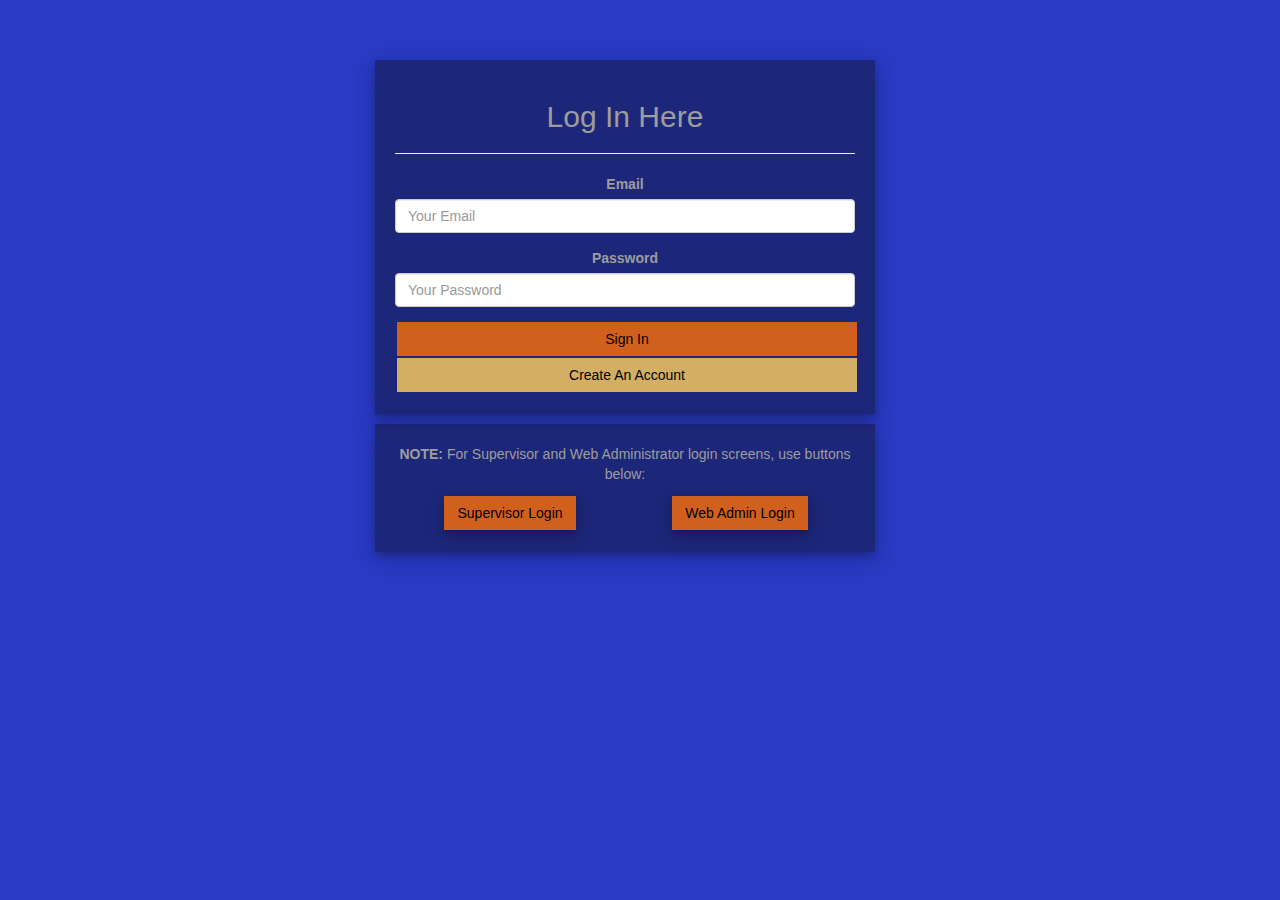
<file: index.html>
<!doctype html>
<html lang="en">
<head>
    <meta charset="UTF-8">
    <meta name="viewport"
          content="width=device-width, user-scalable=no, initial-scale=1.0, maximum-scale=1.0, minimum-scale=1.0">
    <meta http-equiv="X-UA-Compatible" content="ie=edge">
    <title>TravelTrack | User Login</title>
    <link rel="stylesheet" href="_config/css/bootstrap.css">
    <link rel="stylesheet" href="_config/css/bootstrap-theme.css">
    <link rel="stylesheet" href="_config/css/custom.css">
    <link rel="stylesheet" href="_config/css/lightbox.css">
</head>
<body>
<div class="page-content row container-fluid text-center">
    <!--hidden back button-->
    <div class="container-fluid card center-card hidden-div" id="back_regular_card">
        <button class="btn-link" id="btn_back_regular"><span class="glyphicon glyphicon-chevron-left"></span>Go Back To Regular Login</button>
    </div>

    <!--Login Form-->
    <div class="container-fluid card center-card" id="login_card">
        <h2>Log In Here</h2>
        <hr>
        <form class="form" role="form" method="post" action="home.html">
            <div class="form-group">
                <label for="email">Email</label>
                <input type="email" class="form-control" name="email" id="email" placeholder="Your Email" autocomplete="off" required>
            </div>

            <div class="form-group">
                <label for="password">Password</label>
                <input type="password" class="form-control" name="password" id="password" placeholder="Your Password" autocomplete="off" required>
            </div>

            <button type="submit" class="btn btn-custom-1 btn-block" id="btn_login" name="submit">Sign In</button>
        </form>
        <a href="#" class="btn btn-custom-2 btn-block" id="btn_signup_form" name="submit">Create An Account</a>
    </div>

    <!--Signup Form-->
    <div class="container-fluid card center-card hidden-div" id="signup_card">
        <h2>Create Your Account</h2>
        <hr>
        <form class="form" role="form" method="post" action="home.html">
            <div class="form-group">
                <label for="username">Name</label>
                <input type="text" class="form-control" name="username" id="username" placeholder="Your Name" autocomplete="off" required>
            </div>

            <div class="form-group">
                <label for="new_email">Email</label>
                <input type="email" class="form-control" name="new_email" id="new_email" placeholder="Your Email" autocomplete="off" required>
            </div>

            <div class="form-group">
                <label for="new_password">Password</label>
                <input type="password" class="form-control" name="new_password" id="new_password" placeholder="Your Password" autocomplete="off" required>
            </div>

            <button type="submit" class="btn btn-custom-1 btn-block" id="btn_signup" name="submit">Sign Up</button>
        </form>
        <a href="index.html" class="btn btn-custom-2 btn-block" id="btn_login_form" name="submit">Log In</a>
    </div>

    <!--Supervisor Login Form-->
    <div class="container-fluid card center-card hidden-div" id="supr_login_card">
        <h2>Supervisor Login</h2>
        <hr>
        <form class="form" role="form" method="post" action="supr_home.html">
            <div class="form-group">
                <label for="supr_email">Email</label>
                <input type="email" class="form-control" name="supr_email" id="supr_email" placeholder="Your Email" autocomplete="off" required>
            </div>

            <div class="form-group">
                <label for="supr_password">Password</label>
                <input type="password" class="form-control" name="supr_password" id="supr_password" placeholder="Your Password" autocomplete="off" required>
            </div>

            <button type="submit" class="btn btn-custom-1 btn-block" id="btn_supr_login" name="submit">Sign In</button>
        </form>
    </div>

    <!--System Admin Login Form-->
    <div class="container-fluid card center-card hidden-div" id="admin_login_card">
        <h2>System Admin Login</h2>
        <hr>
        <form class="form" role="form" method="post" action="admin_home.html">
            <div class="form-group">
                <label for="admin_email">Email</label>
                <input type="email" class="form-control" name="admin_email" id="admin_email" placeholder="Your Email" autocomplete="off" required>
            </div>

            <div class="form-group">
                <label for="admin_password">Password</label>
                <input type="password" class="form-control" name="admin_password" id="admin_password" placeholder="Your Password" autocomplete="off" required>
            </div>

            <button type="submit" class="btn btn-custom-1 btn-block" id="btn_admin_login" name="submit">Sign In</button>
        </form>
    </div>

    <div class="container-fluid card center-card">
        <p><b>NOTE: </b>For Supervisor and Web Administrator login screens, use buttons below:</p>
        <div class="col-lg-6 col-md-6 col-sm-6 col-xs-12">
            <button name="btn_supr_form" id="btn_supr_form" class="btn btn-custom-1 box-btn">Supervisor Login</button>
        </div>
        <div class="col-lg-6 col-md-6 col-sm-6 col-xs-12">
            <button name="btn_admin_form" id="btn_admin_form" class="btn btn-custom-1 box-btn">Web Admin Login</button>
        </div>
    </div>
</div>

<script src="_config/js/jquery.min.js"></script>
<script src="_config/js/bootstrap.js"></script>
<script src="_config/js/index.js"></script>
</body>
</html>
</file>
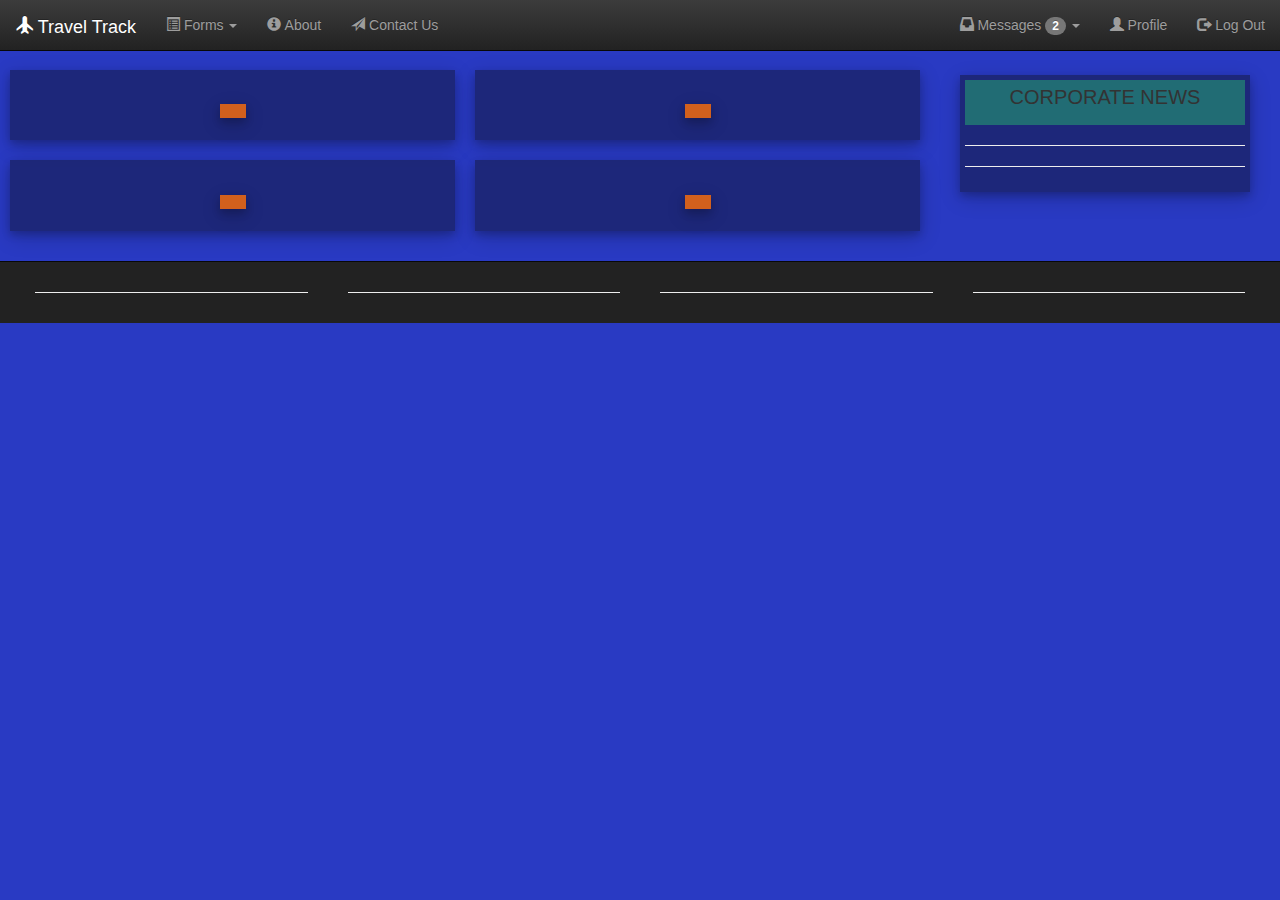
<file: home.html>
<!doctype html>
<html lang="en">
<head>
    <meta charset="UTF-8">
    <meta name="viewport"
          content="width=device-width, user-scalable=no, initial-scale=1.0, maximum-scale=1.0, minimum-scale=1.0">
    <meta http-equiv="X-UA-Compatible" content="ie=edge">
    <title>TravelTrack | Home</title>
    <link rel="stylesheet" href="_config/css/bootstrap.css">
    <link rel="stylesheet" href="_config/css/bootstrap-theme.css">
    <link rel="stylesheet" href="_config/css/custom.css">
    <link rel="stylesheet" href="_config/css/lightbox.css">
</head>
<body>
<!--Navigation Bar-->
<nav class="navbar navbar-inverse navbar-fixed-top">
    <div class="container-fluid">
        <div class="navbar-header">
            <button type="button" class="navbar-toggle" data-toggle="collapse" data-target="#myNavbar">
                <span class="icon-bar"></span>
                <span class="icon-bar"></span>
                <span class="icon-bar"></span>
            </button>
            <a class="navbar-brand" href="home.html"><span class="glyphicon glyphicon-plane"></span> Travel Track</a>
        </div>
        <div class="collapse navbar-collapse" id="myNavbar">
            <ul class="nav navbar-nav navbar-left">
                <li class="dropdown">
                    <a class="dropdown-toggle" data-toggle="dropdown" href="#">
                        <span class="glyphicon glyphicon-list-alt"></span> Forms
                        <span class="caret"></span></a>
                    <ul class="dropdown-menu">
                        <li><a href="form_fill.html">Fill Forms</a></li>
                        <li><a href="form_review.html">Review Forms</a></li>
                    </ul>
                </li>
                <li><a href="about.html"><span class="glyphicon glyphicon-info-sign"></span> About</a></li>
                <li><a href="contact.html"><span class="glyphicon glyphicon-send"></span> Contact Us</a></li>
            </ul>
            <ul class="nav navbar-nav navbar-right">
                <li class="dropdown">
                    <a class="dropdown-toggle" data-toggle="dropdown" href="#">
                        <span class="glyphicon glyphicon-inbox"></span> Messages
                        <span class="badge">2</span>
                        <span class="caret"></span></a>
                    <ul class="dropdown-menu">
                        <li><a href="msg_new.html">Compose</a></li>
                        <li><a href="msg_view.html">Inbox <span class="badge">2</span></a></li>
                    </ul>
                </li>
                <li><a href="profile.html"><span class="glyphicon glyphicon-user"></span> Profile</a></li>
                <li><a href="index.html"><span class="glyphicon glyphicon-log-out"></span> Log Out</a></li>
            </ul>
        </div>
    </div>
</nav>

<!--Content-->
<div class="page-content row">

    <div class="container-fluid row center-box col-lg-9 col-md-9 col-sm-8 col-xs-12">

        <div class="stuff col-lg-6 col-md-6 col-sm-6 col-xs-12">
        <div class="card">
            <p></p>
            <p></p>

            <div class="box-center-div"><a class="btn btn-custom-1 box-btn" href="#"></a></div>
        </div>
        </div>

        <div class="stuff col-lg-6 col-md-6 col-sm-6 col-xs-12">
        <div class="card">
            <p></p>
            <p></p>

            <div class="box-center-div"><a class="btn btn-custom-1 box-btn" href="#"></a></div>
        </div>
        </div>

        <div class="stuff col-lg-6 col-md-6 col-sm-6 col-xs-12">
            <div class="card">
                <p></p>
                <p></p>

                <div class="box-center-div"><a class="btn btn-custom-1 box-btn" href="#"></a></div>
            </div>
        </div>

        <div class="stuff col-lg-6 col-md-6 col-sm-6 col-xs-12">
            <div class="card">
                <p></p>
                <p></p>

                <div class="box-center-div"><a class="btn btn-custom-1 box-btn" href="#"></a></div>
            </div>
        </div>

    </div>
<div class="stuff col-lg-3 col-md-3 col-sm-4 col-xs-12">
    <div class="container-fluid row sidebar">
        <div class="sidebar-header">
            <p class="text-center">CORPORATE NEWS</p>
        </div>
        <div class="sidebar-content">
            <h4><b></b></h4>
            <p></p>
            <hr>
            <h4><b></b></h4>
            <p></p>
            <hr>
            <h4><b></b></h4>
            <p></p>
        </div>
    </div>
</div>

</div>

<!--Footer-->
<footer class="panel-footer footer-inverse bottom">
    <div class="container-fluid row footer-text" >

        <div class="footer-div col-lg-3 col-md-3 col-sm-6 col-xs-12">
            <h4><b><i></i></b></h4>
            <hr>
            <p class=""></p>
        </div>
        <div class="footer-div col-lg-3 col-md-3 col-sm-6 col-xs-12">
            <h4><b><i></i></b></h4>
            <hr>
            <p class=""></p>
        </div>
        <div class="footer-div col-lg-3 col-md-3 col-sm-6 col-xs-12">
            <h4><b><i></i></b></h4>
            <hr>
            <p class="footer-text"></p>
        </div>
        <div class="footer-div col-lg-3 col-md-3 col-sm-6 col-xs-12">
            <h4><b><i></i></b></h4>
            <hr>
            <p class="footer-text"></p>
        </div>
    </div>
</footer>
<script src="_config/js/jquery.min.js"></script>
<script src="_config/js/bootstrap.js"></script>
<script src="_config/js/index.js"></script>
</body>
</html>
</file>
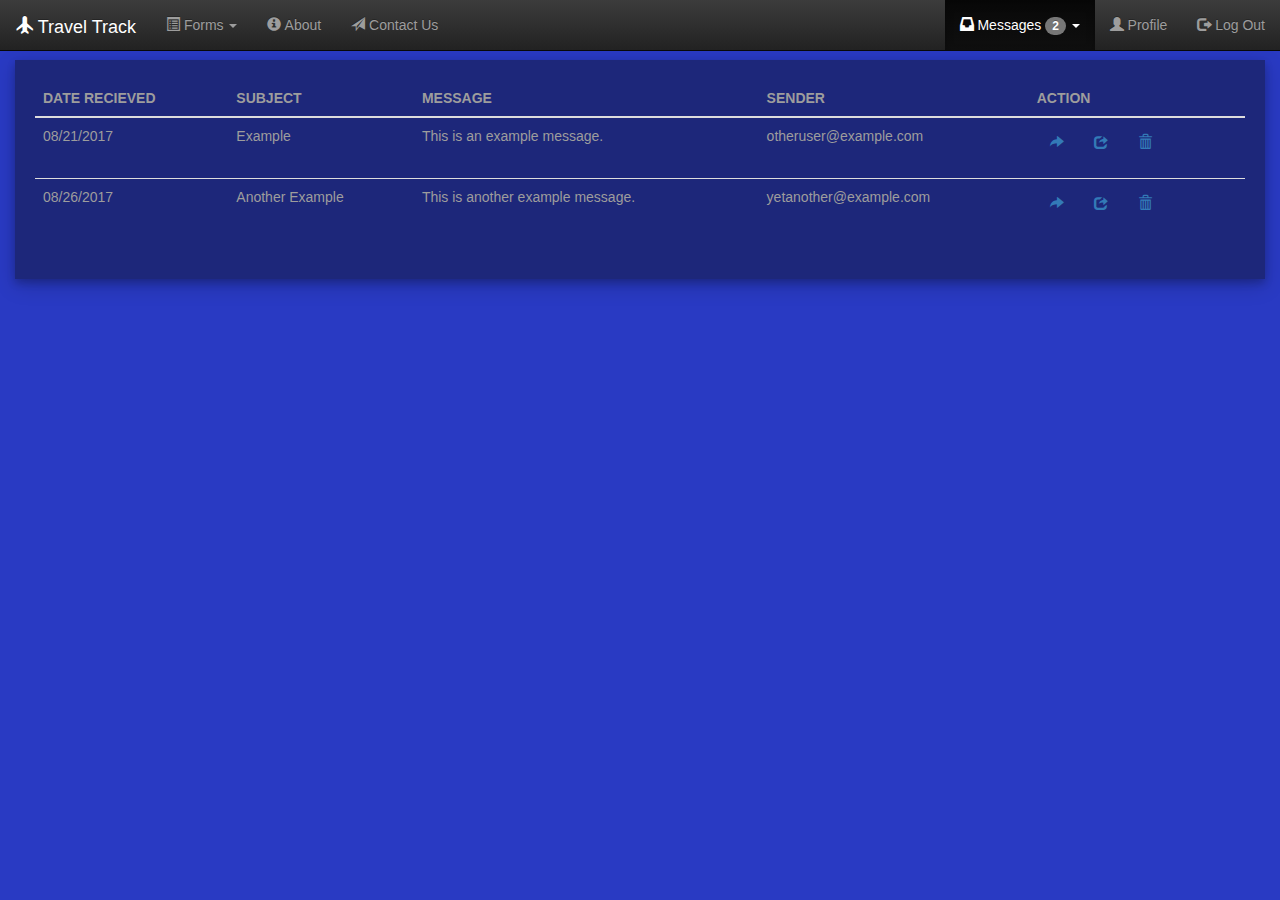
<file: msg_view.html>
<!doctype html>
<html lang="en">
<head>
    <meta charset="UTF-8">
    <meta name="viewport"
          content="width=device-width, user-scalable=no, initial-scale=1.0, maximum-scale=1.0, minimum-scale=1.0">
    <meta http-equiv="X-UA-Compatible" content="ie=edge">
    <title>Inbox</title>
    <link rel="stylesheet" href="_config/css/bootstrap.css">
    <link rel="stylesheet" href="_config/css/bootstrap-theme.css">
    <link rel="stylesheet" href="_config/css/custom.css">
    <link rel="stylesheet" href="_config/css/lightbox.css">
    <link rel="stylesheet" href="_config/css/dataTables.css">
</head>
<body>
<!--Navigation Bar-->
<nav class="navbar navbar-inverse navbar-fixed-top">
    <div class="container-fluid">
        <div class="navbar-header">
            <button type="button" class="navbar-toggle" data-toggle="collapse" data-target="#myNavbar">
                <span class="icon-bar"></span>
                <span class="icon-bar"></span>
                <span class="icon-bar"></span>
            </button>
            <a class="navbar-brand" href="home.html"><span class="glyphicon glyphicon-plane"></span> Travel Track</a>
        </div>
        <div class="collapse navbar-collapse" id="myNavbar">
            <ul class="nav navbar-nav navbar-left">
                <li class="dropdown">
                    <a class="dropdown-toggle" data-toggle="dropdown" href="#">
                        <span class="glyphicon glyphicon-list-alt"></span> Forms
                        <span class="caret"></span></a>
                    <ul class="dropdown-menu">
                        <li><a href="form_fill.html">Fill Forms</a></li>
                        <li><a href="form_review.html">Review Forms</a></li>
                    </ul>
                </li>
                <li><a href="about.html"><span class="glyphicon glyphicon-info-sign"></span> About</a></li>
                <li><a href="contact.html"><span class="glyphicon glyphicon-send"></span> Contact Us</a></li>
            </ul>
            <ul class="nav navbar-nav navbar-right">
                <li class="dropdown active">
                    <a class="dropdown-toggle" data-toggle="dropdown" href="#">
                        <span class="glyphicon glyphicon-inbox"></span> Messages
                        <span class="badge">2</span>
                        <span class="caret"></span></a>
                    <ul class="dropdown-menu">
                        <li><a href="msg_new.html">Compose</a></li>
                        <li class="active"><a href="msg_view.html">Inbox <span class="badge">2</span></a></li>
                    </ul>
                </li>
                <li><a href="profile.html"><span class="glyphicon glyphicon-user"></span> Profile</a></li>
                <li><a href="index.html"><span class="glyphicon glyphicon-log-out"></span> Log Out</a></li>
            </ul>
        </div>
    </div>
</nav>

<!--Content-->
<div class="container-fluid page-content">
    <div class="card table-card">
        <table class="table" id="example">
            <thead>
            <tr>
                <th>DATE RECIEVED</th>
                <th>SUBJECT</th>
                <th>MESSAGE</th>
                <th>SENDER</th>
                <th>ACTION</th>
            </tr>
            </thead>
            <tbody>
            <tr>
                <td>08/21/2017</td>
                <td>Example</td>
                <td>This is an example message.</td>
                <td>otheruser@example.com</td>
                <td>
                    <p>
                    <button class="btn btn-link"><span class="glyphicon glyphicon-share-alt"></span></button>
                    <button class="btn btn-link"><span class="glyphicon glyphicon-share"></span></button>
                    <button class="btn btn-link"><span class="glyphicon glyphicon-trash"></span></button>
                    </p>
                </td>
            </tr>
            <tr>
                <td>08/26/2017</td>
                <td>Another Example</td>
                <td>This is another example message.</td>
                <td>yetanother@example.com</td>
                <td>
                    <p>
                        <button class="btn btn-link"><span class="glyphicon glyphicon-share-alt"></span></button>
                        <button class="btn btn-link"><span class="glyphicon glyphicon-share"></span></button>
                        <button class="btn btn-link"><span class="glyphicon glyphicon-trash"></span></button>
                    </p>
                </td>
            </tr>
            </tbody>
        </table>
    </div>
</div>

<script src="_config/js/jquery.min.js"></script>
<script src="_config/js/bootstrap.js"></script>
</body>
</html>
</file>
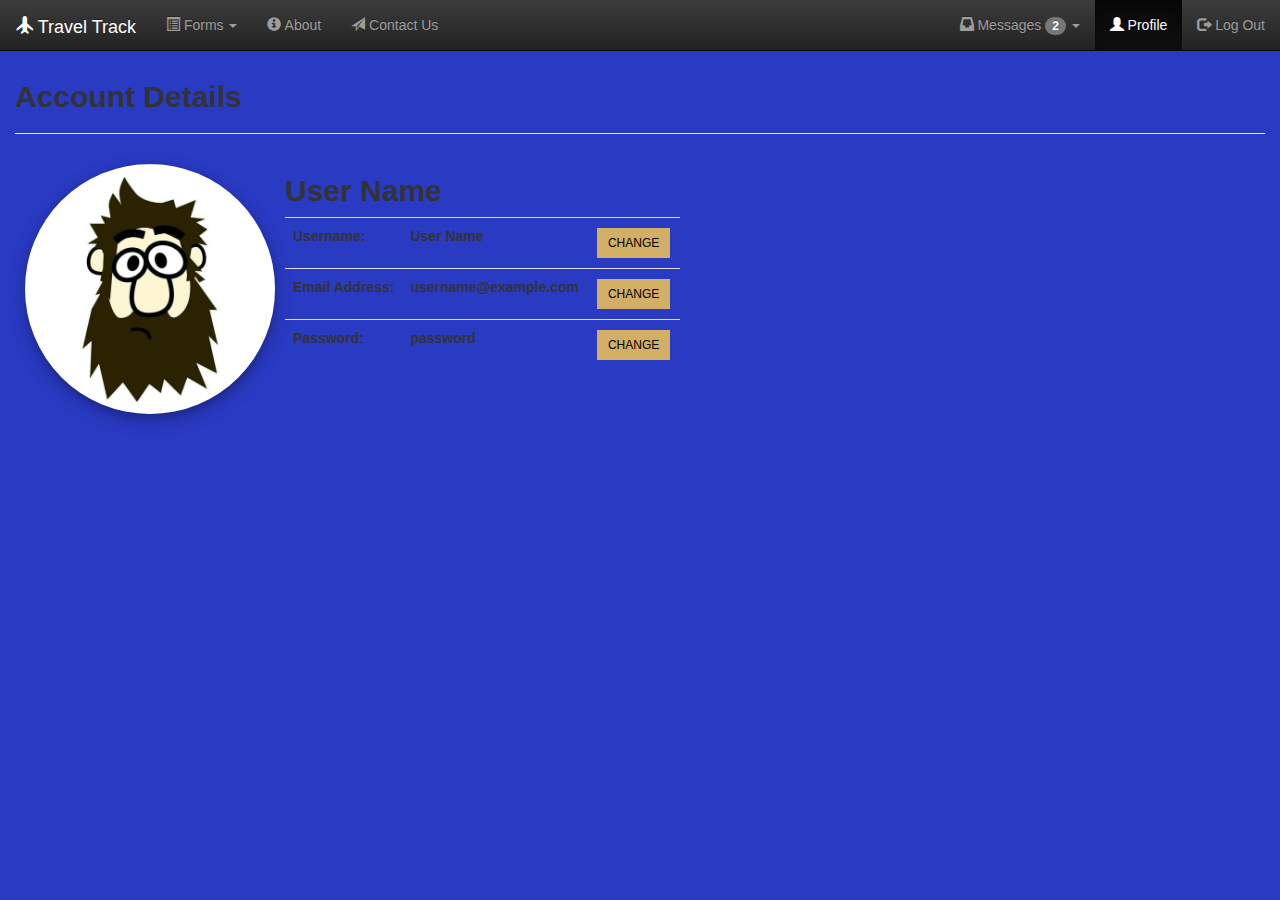
<file: profile.html>
<!DOCTYPE html>
<html lang="en">
<head>
    <meta charset="UTF-8">
    <title>User Profile</title>
    <link rel="stylesheet" href="_config/css/bootstrap.css">
    <link rel="stylesheet" href="_config/css/bootstrap-theme.css">
    <link rel="stylesheet" href="_config/css/custom.css">
    <link rel="stylesheet" href="_config/css/lightbox.css">
</head>
<body>
<!--Navigation Bar-->
<nav class="navbar navbar-inverse navbar-fixed-top">
    <div class="container-fluid">
        <div class="navbar-header">
            <button type="button" class="navbar-toggle" data-toggle="collapse" data-target="#myNavbar">
                <span class="icon-bar"></span>
                <span class="icon-bar"></span>
                <span class="icon-bar"></span>
            </button>
            <a class="navbar-brand" href="home.html"><span class="glyphicon glyphicon-plane"></span> Travel Track</a>
        </div>
        <div class="collapse navbar-collapse" id="myNavbar">
            <ul class="nav navbar-nav navbar-left">
                <li class="dropdown">
                    <a class="dropdown-toggle" data-toggle="dropdown" href="#">
                        <span class="glyphicon glyphicon-list-alt"></span> Forms
                        <span class="caret"></span></a>
                    <ul class="dropdown-menu">
                        <li><a href="form_fill.html">Fill Forms</a></li>
                        <li><a href="form_review.html">Review Forms</a></li>
                    </ul>
                </li>
                <li><a href="about.html"><span class="glyphicon glyphicon-info-sign"></span> About</a></li>
                <li><a href="contact.html"><span class="glyphicon glyphicon-send"></span> Contact Us</a></li>
            </ul>
            <ul class="nav navbar-nav navbar-right">
                <li class="dropdown">
                    <a class="dropdown-toggle" data-toggle="dropdown" href="#">
                        <span class="glyphicon glyphicon-inbox"></span> Messages
                        <span class="badge">2</span>
                        <span class="caret"></span></a>
                    <ul class="dropdown-menu">
                        <li><a href="msg_new.html">Compose</a></li>
                        <li><a href="msg_view.html">Inbox <span class="badge">2</span></a></li>
                    </ul>
                </li>
                <li class="active"><a href="profile.html"><span class="glyphicon glyphicon-user"></span> Profile</a></li>
                <li><a href="index.html"><span class="glyphicon glyphicon-log-out"></span> Log Out</a></li>
            </ul>
        </div>
    </div>
</nav>

<!--Page Content-->
<div class="container-fluid page-content">
    <h2><b>Account Details</b></h2>
    <hr>
    <div class="profile-data">
        <img src="_config/img/user.png" alt="Image Not Available" name="profile_photo" id="profile_photo" class="img-circle" >
        <label for="profile_photo">
            <h2><b>User Name</b></h2>
        <table class="table table-responsive">
            <tr>
                <td><b>Username: </b></td>
                <td> User Name </td>
                <td><button class="btn btn-sm btn-custom-2 box-2"> CHANGE</button></td>
            </tr>
            <tr>
                <td><b>Email Address: </b></td>
                <td> username@example.com </td>
                <td><button class="btn btn-sm btn-custom-2 box-2"> CHANGE</button></td>
            </tr>
            <tr>
                <td><b>Password: </b></td>
                <td> password </td>
                <td><button class="btn btn-sm btn-custom-2 box-2"> CHANGE</button></td>
            </tr>
        </table>
    </div></label>
    <div class="profile-data">

    </div>
    <!--<h4>
        <b>Account Details for User Name</b>
        <a href='#' class='btn btn-sm btn-danger text-center' style="float: right">DELETE MY ACCOUNT</a>
    </h4>
    <h5>Here you can edit your email and password.</h5>
    <table class="table" id="example black-text">
        &lt;!&ndash;<thead>
        <tr>
            <th>ITEM</th>
            <th>VALUE</th>
        </thead>&ndash;&gt;
        <tbody>
        <tr>
            <td>Your Name</td>
            <td>User Name</td>
        </tr>

        <tr>
            <td>Your Email</td>
            <td>username@example.com</td>
            </tr>

        <tr>
            <td>Your Password</td>
            <td>password</td>
            </tr>

        </tbody>
    </table>-->
</div>
<script src="_config/js/jquery.min.js"></script>
<script src="_config/js/bootstrap.min.js"></script>
</body>
</html>
</file>
<file: _config/css/custom.css>
body{background: #293ac3;
   /*background-image: url('../img/team/member.png');
   background-repeat: no-repeat;
   background-size: 100%;
   background-position: top left;*/}


.btn-link:hover,.btn-link:focus{
    text-decoration: none;
}

pre{
    border-radius: 0;
    border: none;
    text-decoration: none;
    background-color: transparent;
    font-family:"Helvetica Neue", Helvetica, Arial, sans-serif;
    font-size: 14px;
}

.center-box{
    display: block;
    position: relative;
    margin-left: auto;
    margin-right: auto;
}

textarea{
    resize: none;
}

.footer-inverse {
    background-color: #222;
    border-color: #080808;
    border-radius: 0;
   /* height: 150px;*/
}

.footer-text {
    color: #9d9d9d;
}

.card{
    background-color: rgba(12, 12, 12, 0.4);
    box-shadow: 0 4px 8px 0 rgba(0,0,0,0.2),0 6px 20px 0 rgba(0,0,0,0.19);
    padding: 20px;
    color: #9d9d9d;
    display: block;
    position: relative;
}

.center-card{
    max-height: 600px;
    max-width: 500px;
    margin-left: auto;
    margin-right: auto;
    margin-bottom: 10px;
}

.footer-div{
    float: left;
    font-size: 12px;
    padding-left: 20px;
    padding-right: 20px;
}

.page-content{
    margin-top: 60px;
    width: 100%;
    height: 100%;
    margin-bottom: 20px;
}

.navbar{
    border-radius: 0;
    /*position: fixed;*/
    /*top: 0;*/
    /*width: 100%;*/
}

.btn{
    border-radius: 0;
}

.btn-custom-1{

    background: #d2601d;
    color: #000000;
    margin: 2px;
}

.btn-custom-2{

    background: #d2af65;
    color: #000000;
    margin: 2px;
}

.stuff{
    padding: 10px;
    display: block;
    position: relative;
}

.box-shadow{
    box-shadow: 0 4px 8px 0 rgba(0,0,0,0.2),0 6px 20px 0 rgba(0,0,0,0.19);
}

.box-btn{
    box-shadow: 0 4px 8px 0 rgba(0,0,0,0.2),0 6px 20px 0 rgba(0,0,0,0.19);
}

.box-center-div{
    text-align: center;
}

.btn-custom-1:hover, .btn-custom-1:focus,
.btn-custom-2:hover, .btn-custom-2:focus{
    background: #ae551a;
    box-shadow: none;
    font-style: oblique;
}

.box-btn:hover, .box-btn:focus{
    box-shadow: none;
    font-style: oblique;
}


.nav-btn-active{
    color: #ffffff;
    background-color: #080808;
}

input{
    border-radius: 0;
}

.modal{
    margin-top: 50px ;
    display: none;
    position: fixed;
    z-index: 1;
    left: 0;
    top: 0;
    width: 100%;
    height: 100%;
    background-color: rgba(6, 6, 6, 0.71);
    border-radius: 0;
}

.modal-content{
    background-color: rgba(254, 254, 254, 1);
    margin: 15% auto;
    padding: 5px;
    width: 95%;
    max-width: 400px;
    position: relative;
    box-shadow: 0 4px 8px 0 rgba(0,0,0,0.2),0 6px 20px 0 rgba(0,0,0,0.19);
    /*border-radius: 0;*/
}

.modal-header{
    background-color: rgba(33, 108, 116, 1);
}

.close{
    color: #aaa;
    float: right;
    font-size: 30px;
    font-weight: bold;
}

.img-share{
    position: relative;
    max-width: 23.3%;
    margin: 3px;
    float: left;
    box-shadow: 0 4px 8px 0 rgba(0,0,0,0.2),0 6px 20px 0 rgba(0,0,0,0.19);
}

.modal-title{
    color: #ffffff;
}


.hidden-div{
    display: none;
}

.profile-data>img{
    max-width: 20%;
    float: left;
    margin: 10px;
    box-shadow: 0 4px 8px 0 rgba(0,0,0,0.2),0 6px 20px 0 rgba(0,0,0,0.19);
}

.profile-data>h2{
    float: left;
    font-size: 26px;
    font-style: oblique;
}

.profile-data>td{
    float: left;
    font-size: 24px;
}

.sidebar{
    margin: 5px;
    padding: 5px;
    display: block;
    position: relative;
    /*margin-left: auto;
    margin-right: auto;*/
    background-color: rgba(12, 12, 12, 0.4);
    box-shadow: 0 4px 8px 0 rgba(0,0,0,0.2),0 6px 20px 0 rgba(0,0,0,0.19);
}

.sidebar-header{
    background-color: rgba(33, 108, 116, 1);
    font-size: 20px;
    margin: 0;
    padding: 3px;
}

.sidebar-content{
    margin-left: auto;
    margin-right: auto;
}

.about-card{
    max-width: 500px;
    position: relative;
    margin: 0 auto;
}

.travel-card{
    max-width: 750px;
    margin-left: auto;
    margin-right: auto;
    margin-bottom: 10px;
}

.travel-card{
    max-width: 600px;
    margin-left: auto;
    margin-right: auto;
    margin-bottom: 10px;
}
</file>
<file: _config/css/dataTables.css>
table.dataTable{width:100%;margin:0 auto;clear:both;border-collapse:separate;border-spacing:0}table.dataTable thead th,table.dataTable tfoot th{font-weight:bold}table.dataTable thead th,table.dataTable thead td{padding:10px 18px;border-bottom:1px solid #111}table.dataTable thead th:active,table.dataTable thead td:active{outline:none}table.dataTable tfoot th,table.dataTable tfoot td{padding:10px 18px 6px 18px;border-top:1px solid #111}table.dataTable thead .sorting,table.dataTable thead .sorting_asc,table.dataTable thead .sorting_desc{cursor:pointer;*cursor:hand}table.dataTable thead .sorting,table.dataTable thead .sorting_asc,table.dataTable thead .sorting_desc,table.dataTable thead .sorting_asc_disabled,table.dataTable thead .sorting_desc_disabled{background-repeat:no-repeat;background-position:center right}table.dataTable thead .sorting{background-image:url("images/sort_both.png")}table.dataTable thead .sorting_asc{background-image:url("images/sort_asc.png")}table.dataTable thead .sorting_desc{background-image:url("images/sort_desc.png")}table.dataTable thead .sorting_asc_disabled{background-image:url("images/sort_asc_disabled.png")}table.dataTable thead .sorting_desc_disabled{background-image:url("images/sort_desc_disabled.png")}table.dataTable tbody tr{background-color:#ffffff}table.dataTable tbody tr.selected{background-color:#B0BED9}table.dataTable tbody th,table.dataTable tbody td{padding:8px 10px}table.dataTable.row-border tbody th,table.dataTable.row-border tbody td,table.dataTable.display tbody th,table.dataTable.display tbody td{border-top:1px solid #ddd}table.dataTable.row-border tbody tr:first-child th,table.dataTable.row-border tbody tr:first-child td,table.dataTable.display tbody tr:first-child th,table.dataTable.display tbody tr:first-child td{border-top:none}table.dataTable.cell-border tbody th,table.dataTable.cell-border tbody td{border-top:1px solid #ddd;border-right:1px solid #ddd}table.dataTable.cell-border tbody tr th:first-child,table.dataTable.cell-border tbody tr td:first-child{border-left:1px solid #ddd}table.dataTable.cell-border tbody tr:first-child th,table.dataTable.cell-border tbody tr:first-child td{border-top:none}table.dataTable.stripe tbody tr.odd,table.dataTable.display tbody tr.odd{background-color:#f9f9f9}table.dataTable.stripe tbody tr.odd.selected,table.dataTable.display tbody tr.odd.selected{background-color:#acbad4}table.dataTable.hover tbody tr:hover,table.dataTable.display tbody tr:hover{background-color:#f6f6f6}table.dataTable.hover tbody tr:hover.selected,table.dataTable.display tbody tr:hover.selected{background-color:#aab7d1}table.dataTable.order-column tbody tr>.sorting_1,table.dataTable.order-column tbody tr>.sorting_2,table.dataTable.order-column tbody tr>.sorting_3,table.dataTable.display tbody tr>.sorting_1,table.dataTable.display tbody tr>.sorting_2,table.dataTable.display tbody tr>.sorting_3{background-color:#fafafa}table.dataTable.order-column tbody tr.selected>.sorting_1,table.dataTable.order-column tbody tr.selected>.sorting_2,table.dataTable.order-column tbody tr.selected>.sorting_3,table.dataTable.display tbody tr.selected>.sorting_1,table.dataTable.display tbody tr.selected>.sorting_2,table.dataTable.display tbody tr.selected>.sorting_3{background-color:#acbad5}table.dataTable.display tbody tr.odd>.sorting_1,table.dataTable.order-column.stripe tbody tr.odd>.sorting_1{background-color:#f1f1f1}table.dataTable.display tbody tr.odd>.sorting_2,table.dataTable.order-column.stripe tbody tr.odd>.sorting_2{background-color:#f3f3f3}table.dataTable.display tbody tr.odd>.sorting_3,table.dataTable.order-column.stripe tbody tr.odd>.sorting_3{background-color:whitesmoke}table.dataTable.display tbody tr.odd.selected>.sorting_1,table.dataTable.order-column.stripe tbody tr.odd.selected>.sorting_1{background-color:#a6b4cd}table.dataTable.display tbody tr.odd.selected>.sorting_2,table.dataTable.order-column.stripe tbody tr.odd.selected>.sorting_2{background-color:#a8b5cf}table.dataTable.display tbody tr.odd.selected>.sorting_3,table.dataTable.order-column.stripe tbody tr.odd.selected>.sorting_3{background-color:#a9b7d1}table.dataTable.display tbody tr.even>.sorting_1,table.dataTable.order-column.stripe tbody tr.even>.sorting_1{background-color:#fafafa}table.dataTable.display tbody tr.even>.sorting_2,table.dataTable.order-column.stripe tbody tr.even>.sorting_2{background-color:#fcfcfc}table.dataTable.display tbody tr.even>.sorting_3,table.dataTable.order-column.stripe tbody tr.even>.sorting_3{background-color:#fefefe}table.dataTable.display tbody tr.even.selected>.sorting_1,table.dataTable.order-column.stripe tbody tr.even.selected>.sorting_1{background-color:#acbad5}table.dataTable.display tbody tr.even.selected>.sorting_2,table.dataTable.order-column.stripe tbody tr.even.selected>.sorting_2{background-color:#aebcd6}table.dataTable.display tbody tr.even.selected>.sorting_3,table.dataTable.order-column.stripe tbody tr.even.selected>.sorting_3{background-color:#afbdd8}table.dataTable.display tbody tr:hover>.sorting_1,table.dataTable.order-column.hover tbody tr:hover>.sorting_1{background-color:#eaeaea}table.dataTable.display tbody tr:hover>.sorting_2,table.dataTable.order-column.hover tbody tr:hover>.sorting_2{background-color:#ececec}table.dataTable.display tbody tr:hover>.sorting_3,table.dataTable.order-column.hover tbody tr:hover>.sorting_3{background-color:#efefef}table.dataTable.display tbody tr:hover.selected>.sorting_1,table.dataTable.order-column.hover tbody tr:hover.selected>.sorting_1{background-color:#a2aec7}table.dataTable.display tbody tr:hover.selected>.sorting_2,table.dataTable.order-column.hover tbody tr:hover.selected>.sorting_2{background-color:#a3b0c9}table.dataTable.display tbody tr:hover.selected>.sorting_3,table.dataTable.order-column.hover tbody tr:hover.selected>.sorting_3{background-color:#a5b2cb}table.dataTable.no-footer{border-bottom:1px solid #111}table.dataTable.nowrap th,table.dataTable.nowrap td{white-space:nowrap}table.dataTable.compact thead th,table.dataTable.compact thead td{padding:4px 17px 4px 4px}table.dataTable.compact tfoot th,table.dataTable.compact tfoot td{padding:4px}table.dataTable.compact tbody th,table.dataTable.compact tbody td{padding:4px}table.dataTable th.dt-left,table.dataTable td.dt-left{text-align:left}table.dataTable th.dt-center,table.dataTable td.dt-center,table.dataTable td.dataTables_empty{text-align:center}table.dataTable th.dt-right,table.dataTable td.dt-right{text-align:right}table.dataTable th.dt-justify,table.dataTable td.dt-justify{text-align:justify}table.dataTable th.dt-nowrap,table.dataTable td.dt-nowrap{white-space:nowrap}table.dataTable thead th.dt-head-left,table.dataTable thead td.dt-head-left,table.dataTable tfoot th.dt-head-left,table.dataTable tfoot td.dt-head-left{text-align:left}table.dataTable thead th.dt-head-center,table.dataTable thead td.dt-head-center,table.dataTable tfoot th.dt-head-center,table.dataTable tfoot td.dt-head-center{text-align:center}table.dataTable thead th.dt-head-right,table.dataTable thead td.dt-head-right,table.dataTable tfoot th.dt-head-right,table.dataTable tfoot td.dt-head-right{text-align:right}table.dataTable thead th.dt-head-justify,table.dataTable thead td.dt-head-justify,table.dataTable tfoot th.dt-head-justify,table.dataTable tfoot td.dt-head-justify{text-align:justify}table.dataTable thead th.dt-head-nowrap,table.dataTable thead td.dt-head-nowrap,table.dataTable tfoot th.dt-head-nowrap,table.dataTable tfoot td.dt-head-nowrap{white-space:nowrap}table.dataTable tbody th.dt-body-left,table.dataTable tbody td.dt-body-left{text-align:left}table.dataTable tbody th.dt-body-center,table.dataTable tbody td.dt-body-center{text-align:center}table.dataTable tbody th.dt-body-right,table.dataTable tbody td.dt-body-right{text-align:right}table.dataTable tbody th.dt-body-justify,table.dataTable tbody td.dt-body-justify{text-align:justify}table.dataTable tbody th.dt-body-nowrap,table.dataTable tbody td.dt-body-nowrap{white-space:nowrap}table.dataTable,table.dataTable th,table.dataTable td{-webkit-box-sizing:content-box;box-sizing:content-box}.dataTables_wrapper{position:relative;clear:both;*zoom:1;zoom:1}.dataTables_wrapper .dataTables_length{float:left}.dataTables_wrapper .dataTables_filter{float:right;text-align:right}.dataTables_wrapper .dataTables_filter input{margin-left:0.5em}.dataTables_wrapper .dataTables_info{clear:both;float:left;padding-top:0.755em}.dataTables_wrapper .dataTables_paginate{float:right;text-align:right;padding-top:0.25em}.dataTables_wrapper .dataTables_paginate .paginate_button{box-sizing:border-box;display:inline-block;min-width:1.5em;padding:0.5em 1em;margin-left:2px;text-align:center;text-decoration:none !important;cursor:pointer;*cursor:hand;color:#333 !important;border:1px solid transparent;border-radius:2px}.dataTables_wrapper .dataTables_paginate .paginate_button.current,.dataTables_wrapper .dataTables_paginate .paginate_button.current:hover{color:#333 !important;border:1px solid #979797;background-color:white;background:-webkit-gradient(linear, left top, left bottom, color-stop(0%, #fff), color-stop(100%, #dcdcdc));background:-webkit-linear-gradient(top, #fff 0%, #dcdcdc 100%);background:-moz-linear-gradient(top, #fff 0%, #dcdcdc 100%);background:-ms-linear-gradient(top, #fff 0%, #dcdcdc 100%);background:-o-linear-gradient(top, #fff 0%, #dcdcdc 100%);background:linear-gradient(to bottom, #fff 0%, #dcdcdc 100%)}.dataTables_wrapper .dataTables_paginate .paginate_button.disabled,.dataTables_wrapper .dataTables_paginate .paginate_button.disabled:hover,.dataTables_wrapper .dataTables_paginate .paginate_button.disabled:active{cursor:default;color:#666 !important;border:1px solid transparent;background:transparent;box-shadow:none}.dataTables_wrapper .dataTables_paginate .paginate_button:hover{color:white !important;border:1px solid #111;background-color:#585858;background:-webkit-gradient(linear, left top, left bottom, color-stop(0%, #585858), color-stop(100%, #111));background:-webkit-linear-gradient(top, #585858 0%, #111 100%);background:-moz-linear-gradient(top, #585858 0%, #111 100%);background:-ms-linear-gradient(top, #585858 0%, #111 100%);background:-o-linear-gradient(top, #585858 0%, #111 100%);background:linear-gradient(to bottom, #585858 0%, #111 100%)}.dataTables_wrapper .dataTables_paginate .paginate_button:active{outline:none;background-color:#2b2b2b;background:-webkit-gradient(linear, left top, left bottom, color-stop(0%, #2b2b2b), color-stop(100%, #0c0c0c));background:-webkit-linear-gradient(top, #2b2b2b 0%, #0c0c0c 100%);background:-moz-linear-gradient(top, #2b2b2b 0%, #0c0c0c 100%);background:-ms-linear-gradient(top, #2b2b2b 0%, #0c0c0c 100%);background:-o-linear-gradient(top, #2b2b2b 0%, #0c0c0c 100%);background:linear-gradient(to bottom, #2b2b2b 0%, #0c0c0c 100%);box-shadow:inset 0 0 3px #111}.dataTables_wrapper .dataTables_paginate .ellipsis{padding:0 1em}.dataTables_wrapper .dataTables_processing{position:absolute;top:50%;left:50%;width:100%;height:40px;margin-left:-50%;margin-top:-25px;padding-top:20px;text-align:center;font-size:1.2em;background-color:white;background:-webkit-gradient(linear, left top, right top, color-stop(0%, rgba(255,255,255,0)), color-stop(25%, rgba(255,255,255,0.9)), color-stop(75%, rgba(255,255,255,0.9)), color-stop(100%, rgba(255,255,255,0)));background:-webkit-linear-gradient(left, rgba(255,255,255,0) 0%, rgba(255,255,255,0.9) 25%, rgba(255,255,255,0.9) 75%, rgba(255,255,255,0) 100%);background:-moz-linear-gradient(left, rgba(255,255,255,0) 0%, rgba(255,255,255,0.9) 25%, rgba(255,255,255,0.9) 75%, rgba(255,255,255,0) 100%);background:-ms-linear-gradient(left, rgba(255,255,255,0) 0%, rgba(255,255,255,0.9) 25%, rgba(255,255,255,0.9) 75%, rgba(255,255,255,0) 100%);background:-o-linear-gradient(left, rgba(255,255,255,0) 0%, rgba(255,255,255,0.9) 25%, rgba(255,255,255,0.9) 75%, rgba(255,255,255,0) 100%);background:linear-gradient(to right, rgba(255,255,255,0) 0%, rgba(255,255,255,0.9) 25%, rgba(255,255,255,0.9) 75%, rgba(255,255,255,0) 100%)}.dataTables_wrapper .dataTables_length,.dataTables_wrapper .dataTables_filter,.dataTables_wrapper .dataTables_info,.dataTables_wrapper .dataTables_processing,.dataTables_wrapper .dataTables_paginate{color:#333}.dataTables_wrapper .dataTables_scroll{clear:both}.dataTables_wrapper .dataTables_scroll div.dataTables_scrollBody{*margin-top:-1px;-webkit-overflow-scrolling:touch}.dataTables_wrapper .dataTables_scroll div.dataTables_scrollBody th,.dataTables_wrapper .dataTables_scroll div.dataTables_scrollBody td{vertical-align:middle}.dataTables_wrapper .dataTables_scroll div.dataTables_scrollBody th>div.dataTables_sizing,.dataTables_wrapper .dataTables_scroll div.dataTables_scrollBody td>div.dataTables_sizing{height:0;overflow:hidden;margin:0 !important;padding:0 !important}.dataTables_wrapper.no-footer .dataTables_scrollBody{border-bottom:1px solid #111}.dataTables_wrapper.no-footer div.dataTables_scrollHead table,.dataTables_wrapper.no-footer div.dataTables_scrollBody table{border-bottom:none}.dataTables_wrapper:after{visibility:hidden;display:block;content:"";clear:both;height:0}@media screen and (max-width: 767px){.dataTables_wrapper .dataTables_info,.dataTables_wrapper .dataTables_paginate{float:none;text-align:center}.dataTables_wrapper .dataTables_paginate{margin-top:0.5em}}@media screen and (max-width: 640px){.dataTables_wrapper .dataTables_length,.dataTables_wrapper .dataTables_filter{float:none;text-align:center}.dataTables_wrapper .dataTables_filter{margin-top:0.5em}}
</file>
